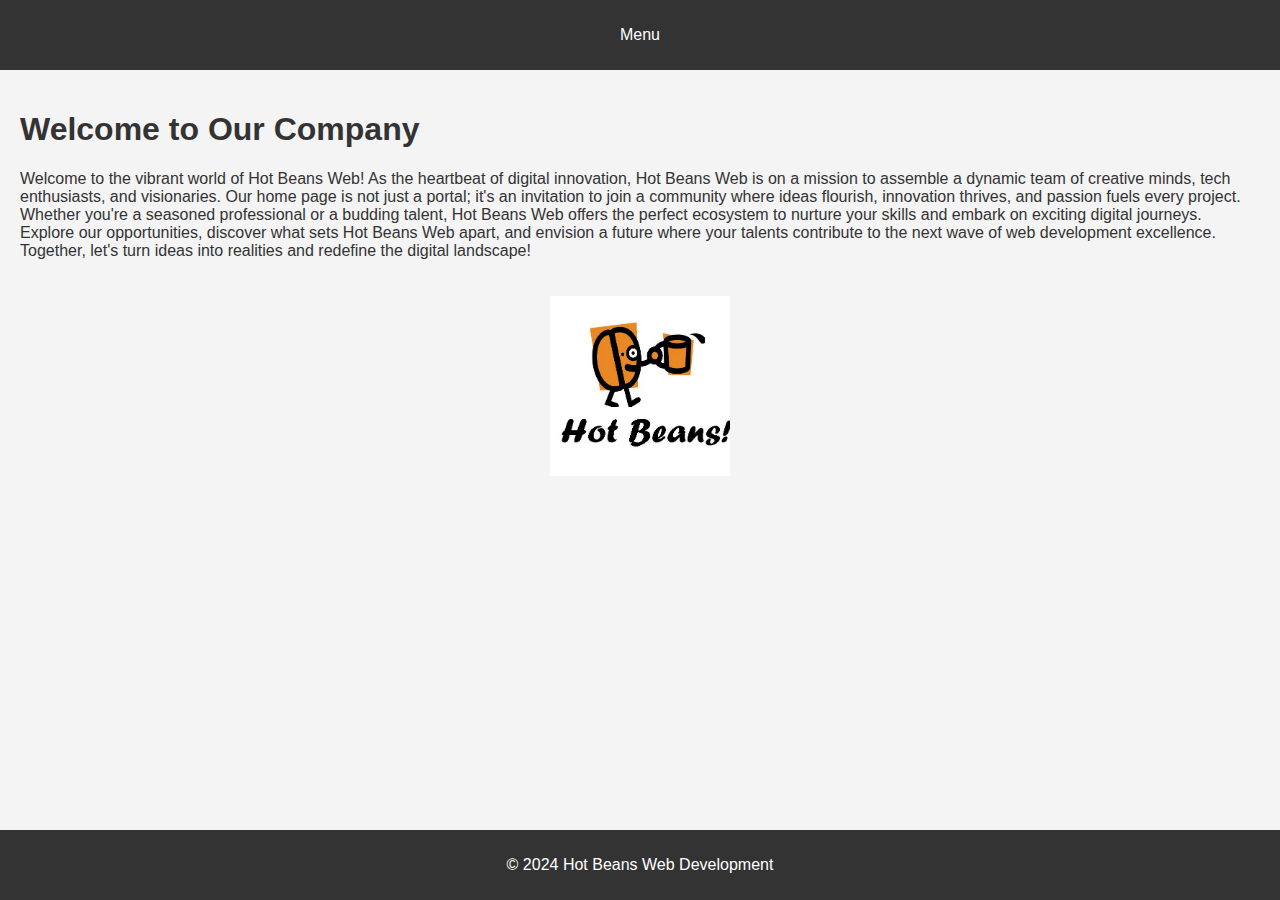
<file: index.html>
<!DOCTYPE html>
<html lang="en">
<head>
    <meta charset="UTF-8">
    <meta name="viewport" content="width=device-width, initial-scale=1.0">
    <title>Introduction - Web Development Company</title>
    <link rel="stylesheet" href="styles.css">
</head>
<body>
    <header>
        <nav>
            <div class="dropdown">
                <button class="dropbtn">Menu</button>
                <div class="dropdown-content">
                    <a href="index.html">Introduction</a>
                    <a href="contact.html">Contact</a>
                    <a href="meet our team.html">Meet Our Team</a>
                    <a href="resources.html">Resources</a>
                    <a href="Apply Page.html">Apply For A Position</a>
                    <a href="meet our trainees.html">Meet Our Trainees</a>
                </div>
            </div>
        </nav>
    </header>
    <main>
        <h1>Welcome to Our Company</h1>
        <p>Welcome to the vibrant world of Hot Beans Web! As the heartbeat of digital innovation, Hot Beans Web is on a mission to assemble a dynamic team of creative minds, tech enthusiasts, and visionaries. Our home page is not just a portal; it's an invitation to join a community where ideas flourish, innovation thrives, and passion fuels every project. Whether you're a seasoned professional or a budding talent, Hot Beans Web offers the perfect ecosystem to nurture your skills and embark on exciting digital journeys. Explore our opportunities, discover what sets Hot Beans Web apart, and envision a future where your talents contribute to the next wave of web development excellence. Together, let's turn ideas into realities and redefine the digital landscape!</p>
    </main>
    <img src="1526307215088.jpg" alt="Company Logo">   
    <footer>
        <p>&copy; 2024 Hot Beans Web Development</p>
    </footer>
</body>
</html>
</file>
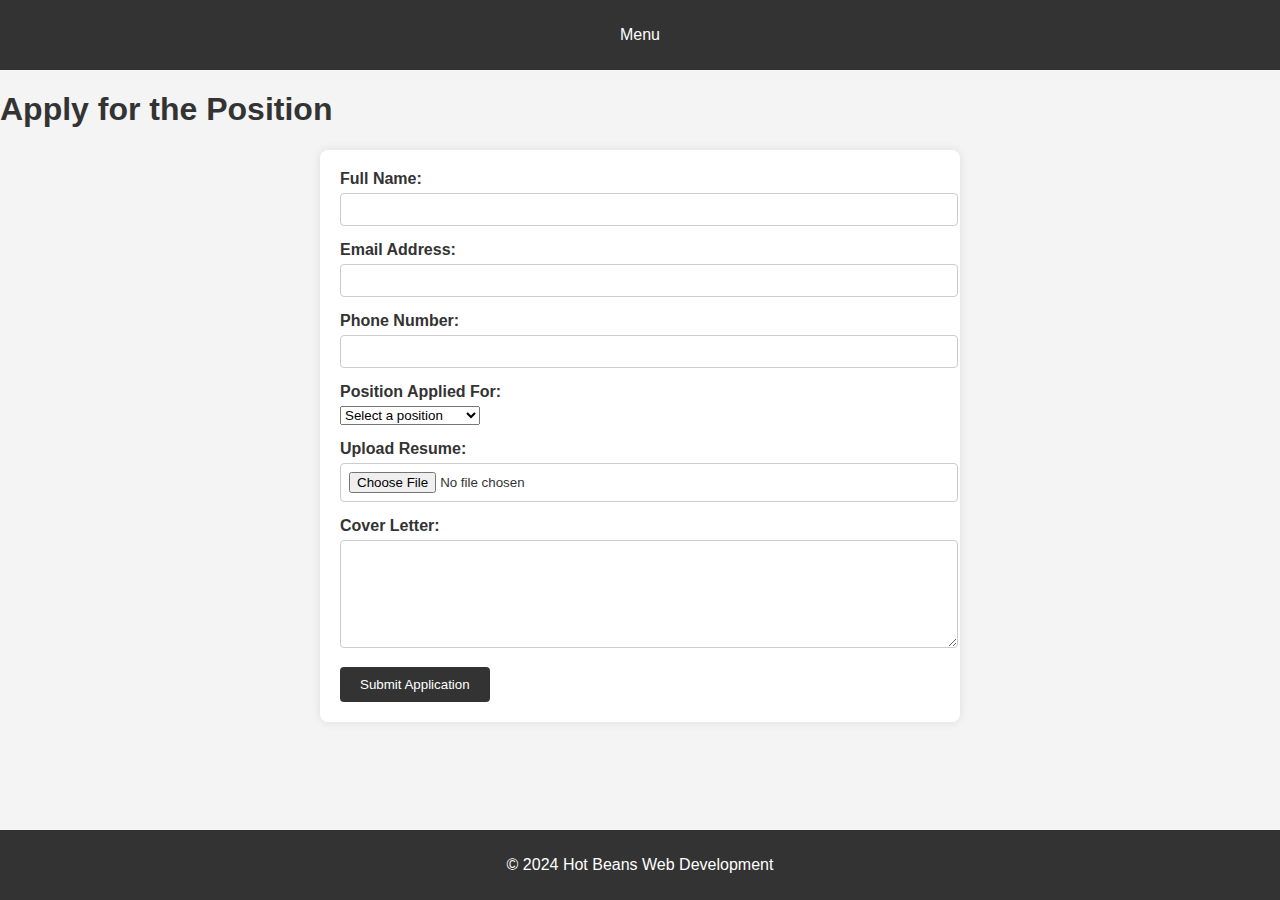
<file: Apply Page.html>
<!DOCTYPE html>
<html lang="en">
<head>
    <meta charset="UTF-8">
    <meta name="viewport" content="width=device-width, initial-scale=1.0">
    <title>Apply for the Position</title>
    <link rel="stylesheet" href="styles.css">
</head>
<body>
    <header>
        <nav>
            <div class="dropdown">
                <button class="dropbtn">Menu</button>
                <div class="dropdown-content">
                    <a href="index.html">Introduction</a>
                    <a href="contact.html">Contact</a>
                    <a href="meet our team.html">Meet Our Team</a>
                    <a href="resources.html">Resources</a>
                    <a href="Apply Page.html">Apply For A Position</a>
                    <a href="meet our trainees.html">Meet Our Trainees</a>
                </div>
            </div>
        </nav>
    </header>



    <div class="container">
        <h1>Apply for the Position</h1>
        <form id="application-form" class="application-form-class" method="get" action="thank-you.html">
            <div class="form-group">
                <label for="name">Full Name:</label>
                <input type="text" id="name" name="name" required>
            </div>
            <div class="form-group">
                <label for="email">Email Address:</label>
                <input type="email" id="email" name="email" required>
            </div>
            <div class="form-group">
                <label for="phone">Phone Number:</label>
                <input type="tel" id="phone" name="phone" required>
            </div>
            <div class="form-group">
                <label for="position">Position Applied For:</label>
                <select id="position" name="position" required>
                    <option value="">Select a position</option>
                    <option value="frontend">Frontend Developer</option>
                    <option value="backend">Backend Developer</option>
                    <option value="fullstack">Fullstack Developer</option>
                    <option value="designer">UI/UX Designer</option>
                </select>
            </div>
            <div class="form-group">
                <label for="resume">Upload Resume:</label>
                <input type="file" id="resume" name="resume" required>
            </div>
            <div class="form-group">
                <label for="coverletter">Cover Letter:</label>
                <textarea id="coverletter" name="coverletter" rows="6" required></textarea>
            </div>
            <button type="submit" formaction="thank-you.html">Submit Application</button>
        </form>
    </div>
    <footer>
        <p>&copy; 2024 Hot Beans Web Development</p>
    </footer>
</body>
</html>
</file>
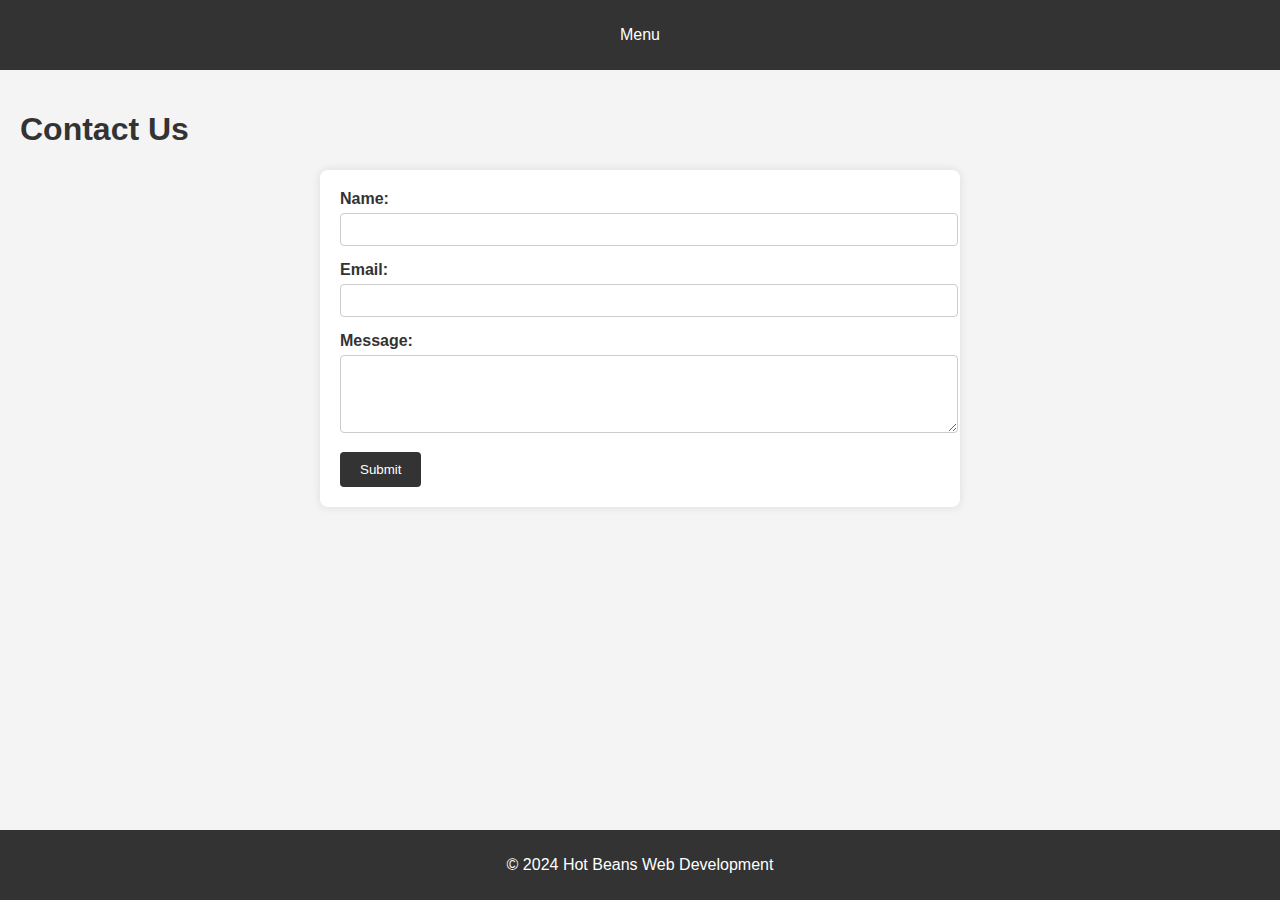
<file: contact.html>
<!DOCTYPE html>
<html lang="en">
<head>
    <meta charset="UTF-8">
    <meta name="viewport" content="width=device-width, initial-scale=1.0">
    <title>Contact - Web Development Company</title>
    <link rel="stylesheet" href="styles.css">
</head>
<body>
    <header> 
        <nav>
            <div class="dropdown">
                <button class="dropbtn">Menu</button>
                <div class="dropdown-content">
                    <a href="index.html">Introduction</a>
                    <a href="contact.html">Contact</a>
                    <a href="meet our team.html">Meet Our Team</a>
                    <a href="resources.html">Resources</a>
                    <a href="Apply Page.html">Apply For A Position</a>
                    <a href="meet our trainees.html">Meet Our Trainees</a>
                </div>
            </div>
        </nav>
    </header>
    <main>
        <h1>Contact Us</h1>
        <form id="contact-form-id" class="contact-form-class" method="get" action="thank-you.html">
            <div class="form-group">
                <label for="name">Name:</label>
                <input type="text" id="name" name="name" required>
            </div>
            <div class="form-group">
                <label for="email">Email:</label>
                <input type="email" id="email" name="email" required>
            </div>
            <div class="form-group">
                <label for="message">Message:</label>
                <textarea id="message" name="message" rows="4" required></textarea>
            </div>
            <button type="submit" formaction="thank-you.html">Submit</button>
        </form>
        <div id="form-message" style="display:none;"></div>
    </main>
    <footer>
        <p>&copy; 2024 Hot Beans Web Development</p>
    </footer>
</body>
</html>
</file>
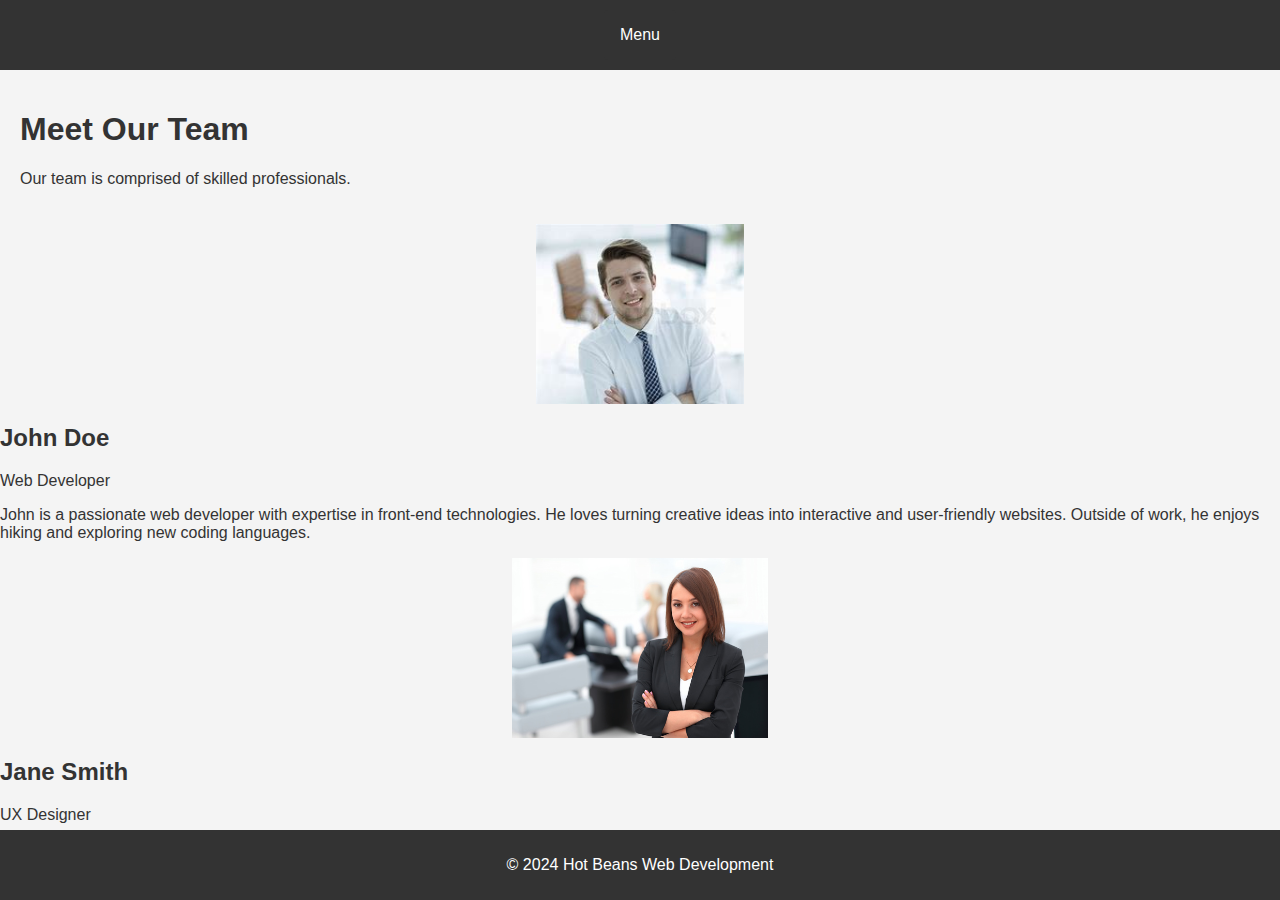
<file: meet our team.html>
<!DOCTYPE html>
<html lang="en">
<head>
    <meta charset="UTF-8">
    <meta name="viewport" content="width=device-width, initial-scale=1.0">
    <title>Meet Our Team - Web Development Company</title>
    <link rel="stylesheet" href="styles.css">
</head>
<body>
    <header>
        <nav>
            <div class="dropdown">
                <button class="dropbtn">Menu</button>
                <div class="dropdown-content">
                    <a href="index.html">Introduction</a>
                    <a href="contact.html">Contact</a>
                    <a href="team.html">Meet Our Team</a>
                    <a href="resources.html">Resources</a>
                    <a href="Apply Page.html">Apply For A Position</a>
                    <a href="meet our trainees.html">Meet Our Trainees</a>
                </div>
            </div>
        </nav>
    </header>
    
    <main>
        <h1>Meet Our Team</h1>
        <p>Our team is comprised of skilled professionals.</p>
    </main>
    
    <section class="team-member">
        <img src="John Doe.jpg" alt="Employee 1">
        <div class="info">
            <h2>John Doe</h2>
            <p>Web Developer</p>
            <p>John is a passionate web developer with expertise in front-end technologies. He loves turning creative ideas into interactive and user-friendly websites. Outside of work, he enjoys hiking and exploring new coding languages.</p>
        </div>
    </section>

    <section class="team-member">
        <img src="Jane Smith.jpg" alt="Employee 2">
        <div class="info">
            <h2>Jane Smith</h2>
            <p>UX Designer</p>
            <p>Jane is a talented UX designer who believes in the power of creating seamless user experiences. Her design philosophy revolves around simplicity and clarity. In her free time, she enjoys painting and attending design conferences.</p>
        </div>
    </section>
    <footer>
        <p>&copy; 2024 Hot Beans Web Development</p>
    </footer>
</body>
</html>
</file>
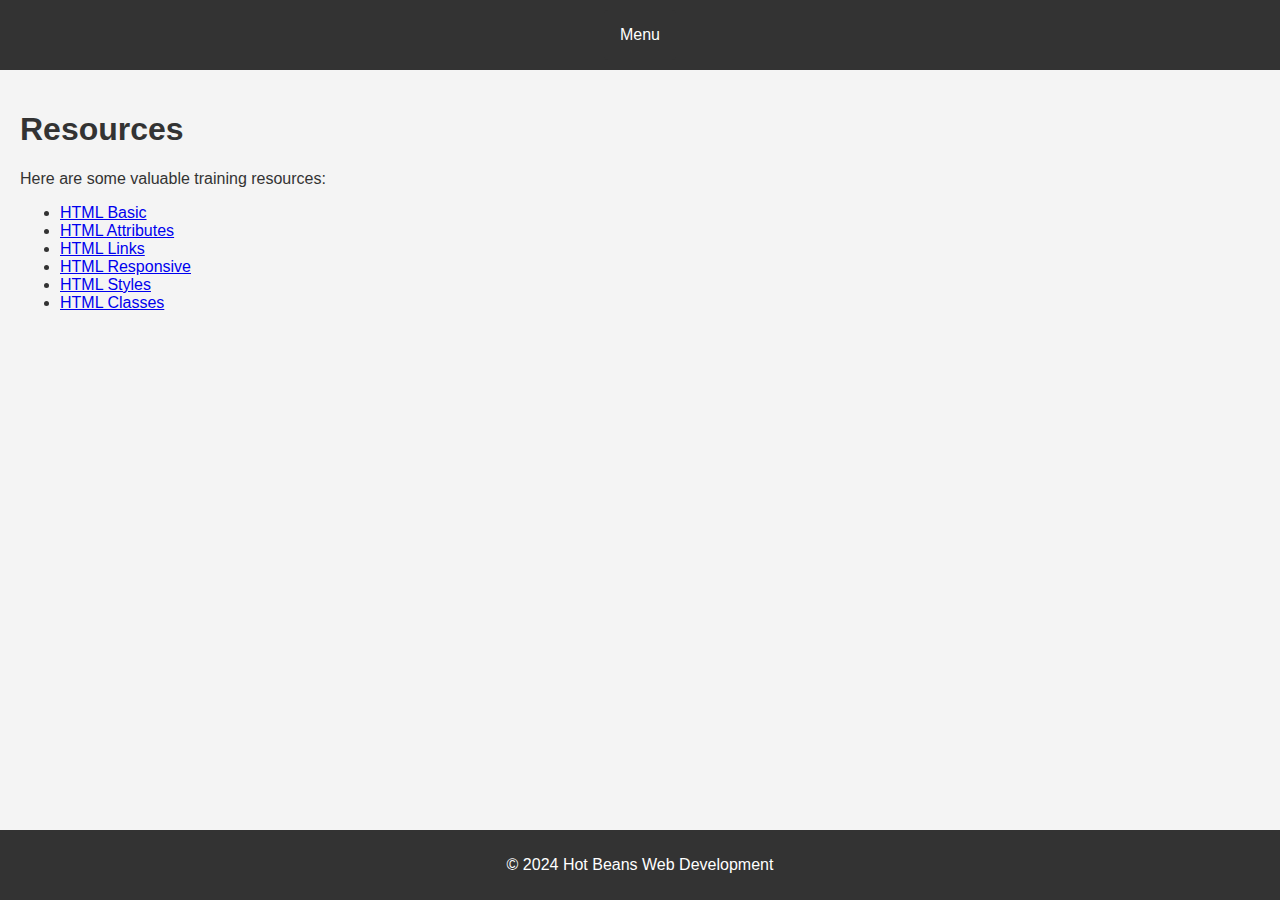
<file: resources.html>
<!DOCTYPE html>
<html lang="en">
<head>
    <meta charset="UTF-8">
    <meta name="viewport" content="width=device-width, initial-scale=1.0">
    <title>Resources - Web Development Company</title>
    <link rel="stylesheet" href="styles.css">
</head>
<body>
    <header>
        <nav>
            <div class="dropdown">
                <button class="dropbtn">Menu</button>
                <div class="dropdown-content">
                    <a href="index.html">Introduction</a>
                    <a href="contact.html">Contact</a>
                    <a href="meet our team.html">Meet Our Team</a>
                    <a href="resources.html">Resources</a>
                    <a href="Apply Page.html">Apply For A Position</a>
                    <a href="meet our trainees.html">Meet Our Trainees</a>
                </div>
            </div>
        </nav>
    </header>
    <main>
        <h1>Resources</h1>
        <p>Here are some valuable training resources:</p>
        <ul>
            <li><a href="https://www.w3schools.com/html/html_basic.asp">HTML Basic</a></li>
            <li><a href="https://www.w3schools.com/html/html_attributes.asp">HTML Attributes</a></li>
            <li><a href="https://www.w3schools.com/html/html_links.asp">HTML Links</a></li>
            <li><a href="https://www.w3schools.com/html/html_responsive.asp">HTML Responsive</a></li>
            <li><a href="https://www.w3schools.com/html/html_styles.asp">HTML Styles</a></li>
            <li><a href="https://www.w3schools.com/html/html_classes.asp">HTML Classes</a></li>
        </ul>
    </main>
    <footer>
        <p>&copy; 2024 Hot Beans Web Development</p>
    </footer>
</body>
</html>
</file>
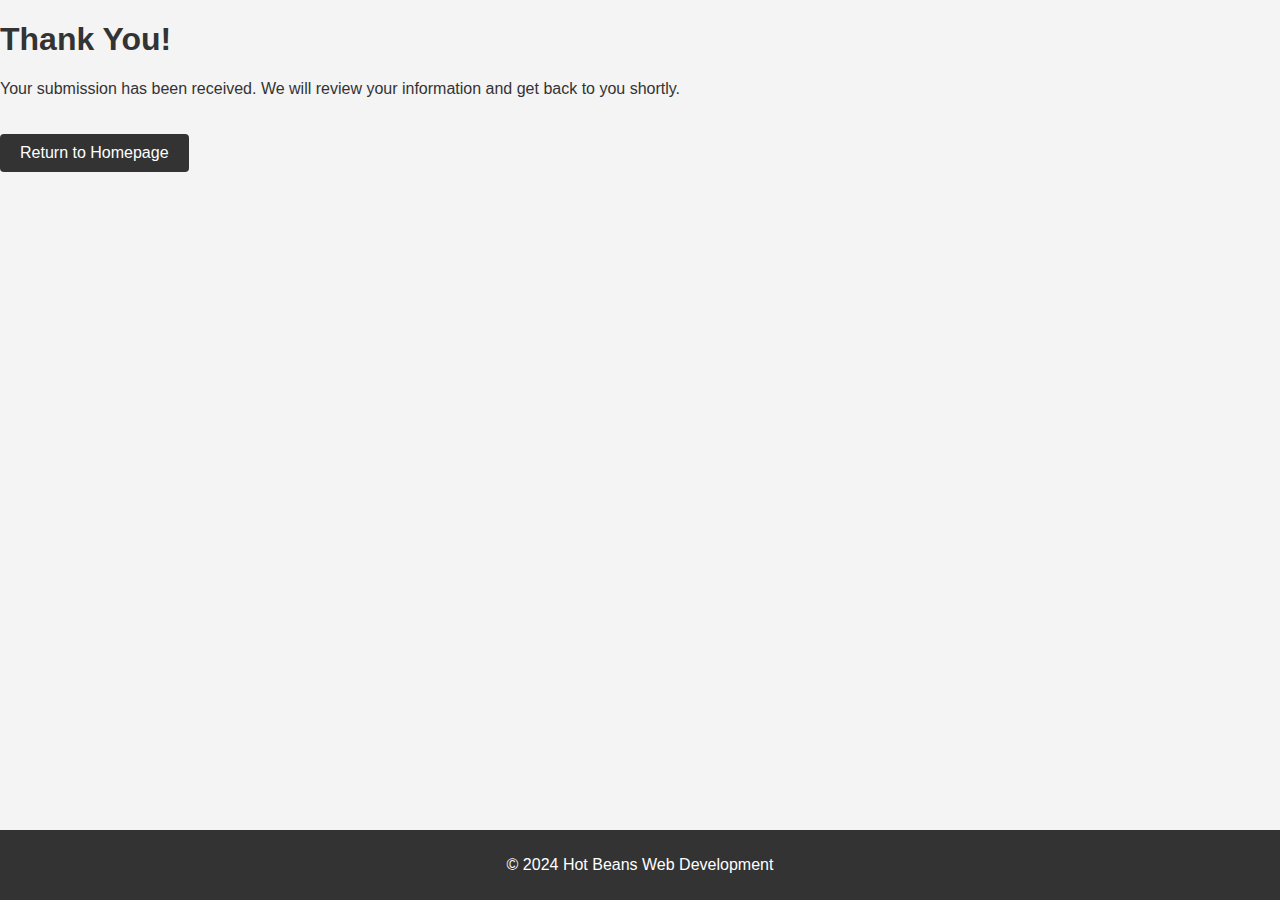
<file: thank-you.html>
<!DOCTYPE html>
<html lang="en">
<head>
    <meta charset="UTF-8">
    <meta name="viewport" content="width=device-width, initial-scale=1.0">
    <title>Thank You - Web Development Company</title>
    <link rel="stylesheet" href="styles.css">
</head>
<body>
    <div class="container">
        <h1>Thank You!</h1>
        <p>Your submission has been received. We will review your information and get back to you shortly.</p>
        <a href="index.html" class="button">Return to Homepage</a>
       
    </div>
    <footer>
        <p>&copy; 2024 Hot Beans Web Development</p>
    </footer>
</body>
</html>
</file>
<file: styles.css>
body {
    font-family: Arial, sans-serif;
    margin: 0;
    padding: 0;
    background-color: #f4f4f4;
    color: #333;
}

header {
    background-color: #333;
    color: white;
    padding: 10px 0;
    text-align: center;
}

nav .dropdown {
    position: relative;
    display: inline-block;
}

nav .dropbtn {
    background-color: #333;
    color: white;
    padding: 16px;
    font-size: 16px;
    border: none;
    cursor: pointer;
}

nav .dropdown-content {
    display: none;
    position: absolute;
    background-color: #f9f9f9;
    min-width: 160px;
    box-shadow: 0px 8px 16px 0px rgba(0,0,0,0.2);
    z-index: 1;
}

nav .dropdown-content a {
    color: black;
    padding: 12px 16px;
    text-decoration: none;
    display: block;
}

nav .dropdown-content a:hover {
    background-color: #f1f1f1;
}

nav .dropdown:hover .dropdown-content {
    display: block;
}

nav .dropdown:hover .dropbtn {
    background-color: #555;
}

main {
    padding: 20px;
}

footer {
    background-color: #333;
    color: white;
    text-align: center;
    padding: 10px 0;
    position: fixed;
    width: 100%;
    bottom: 0;
}
form {
    max-width: 600px;
    margin: 0 auto;
    padding: 20px;
    background: #fff;
    border-radius: 8px;
    box-shadow: 0 0 10px rgba(0,0,0,0.1);
}

.form-group {
    margin-bottom: 15px;
}

.form-group label {
    display: block;
    margin-bottom: 5px;
    font-weight: bold;
}

.form-group input, .form-group textarea {
    width: 100%;
    padding: 8px;
    border: 1px solid #ccc;
    border-radius: 4px;
}

button {
    display: inline-block;
    padding: 10px 20px;
    color: #fff;
    background: #333;
    border: none;
    border-radius: 4px;
    cursor: pointer;
}

button:hover {
    background: #555;
}

#form-message {
    margin-top: 20px;
    padding: 10px;
    background: #f4f4f4;
    border-left: 4px solid #333;
}

img {
    max-width: 20vw;
    height: 20vh;
    display: block;
    margin: 0 auto;
}

.button {
    display: inline-block;
    padding: 10px 20px;
    color: #fff;
    background-color: #333;
    border: none;
    border-radius: 4px;
    text-align: center;
    text-decoration: none;
    cursor: pointer;
    margin-top: 20px;
}

.button:hover {
    background-color: #555;
}
</file>
